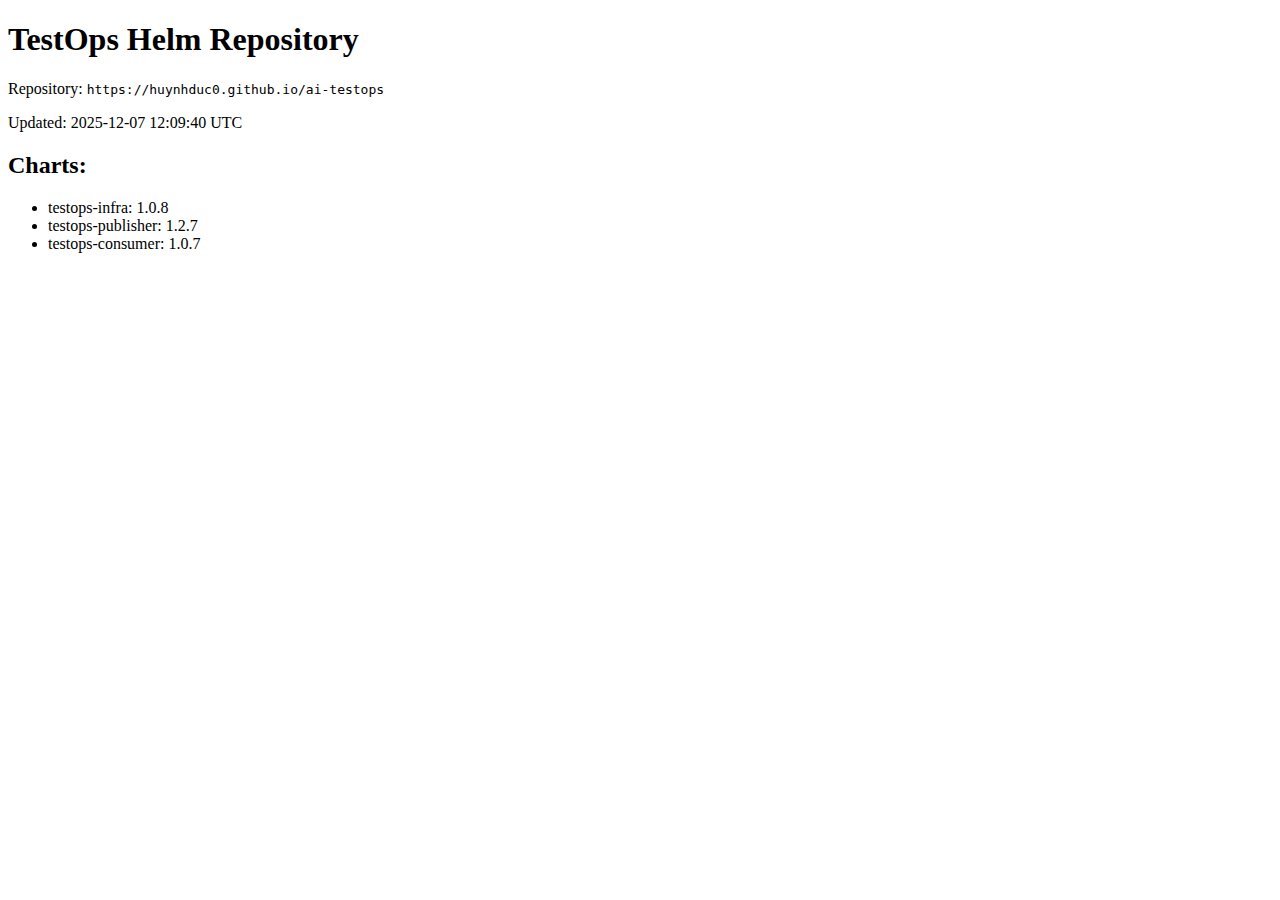
<file: index.html>
<!DOCTYPE html>
<html><head><meta charset="UTF-8"><title>TestOps Helm Charts</title></head>
<body><h1>TestOps Helm Repository</h1>
<p>Repository: <code>https://huynhduc0.github.io/ai-testops</code></p>
<p>Updated: 2025-12-07 12:09:40 UTC</p>
<h2>Charts:</h2>
<ul>
  <li>testops-infra: 1.0.8</li>
  <li>testops-publisher: 1.2.7</li>
  <li>testops-consumer: 1.0.7</li>
</ul>
</body></html>
</file>
